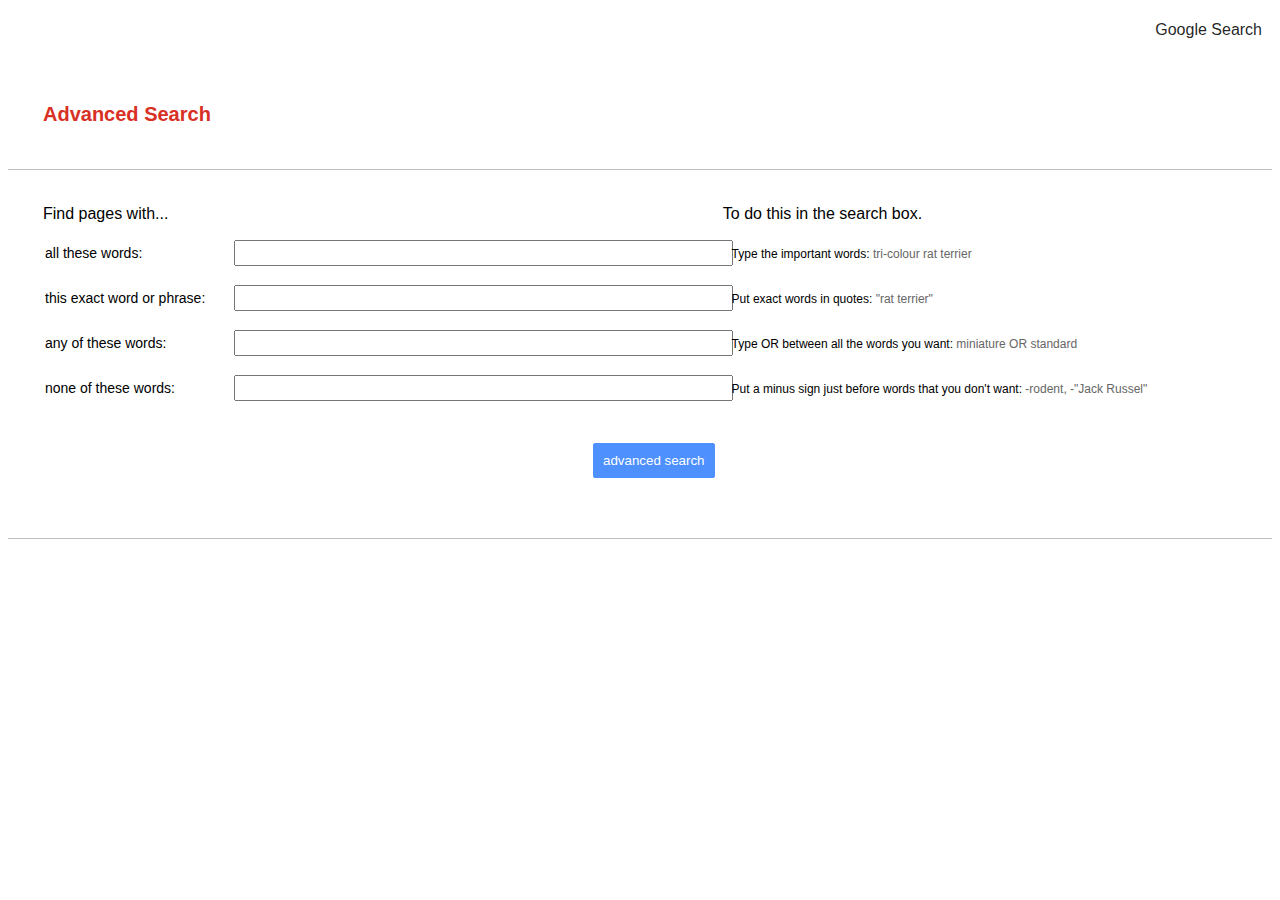
<file: advanced.html>
<!DOCTYPE html>
<html lang="en">
<head>
    <meta charset="UTF-8">
    <meta http-equiv="X-UA-Compatible" content="IE=edge">
    <meta name="viewport" content="width=device-width, initial-scale=1.0">
    <link rel="stylesheet" href="style.css">
    <title>Google Advanced Search</title>
</head>
<body>   
    <div class="links_ad">
        <a class="index" href="index.html">Google Search</a>
    </div>  
    <h2 id="advanced">Advanced Search</h1>
    <br>
    <form class="adForm" action="https://google.com/search" >
        <div id="headers">
            <span>
                Find pages with...
            </span>
            <span id="toDo">
                To do this in the search box.
            </span>
        </div><br>
        <br>
        <div class="field">
            <div class="label">
            all these words:
            </div>
            <div class="textinput">
                <input id="txtfield" type="text" value="" name="as_q">
            </div>
            <div class="complement">
            Type the important words: <span class="subcomp">tri-colour rat terrier</span>
            </div>
        </div>
        <br>
        <div class="field">
            <div class="label">
            this exact word or phrase:
            </div>
            <div class="textinput">
                <input id="txtfield" type="text" value="" name="as_epq">
            </div>
            <div class="complement">
                Put exact words in quotes: <span class="subcomp">"rat terrier"</span>
            </div>
        </div>
        <br>
        <div class="field">
            <div class="label">
            any of these words:
            </div>
            <div class="textinput">
                <input id="txtfield" type="text" value="" name="as_oq">
            </div>
            <div class="complement">
                Type OR between all the words you want: <span class="subcomp">miniature OR standard</span>
            </div>
        </div>      
        <br>
        <div class="field">
            <div class="label">
            none of these words:
            </div>
            <div class="textinput">
                <input id="txtfield" type="text" value="" name="as_eq">
            </div>
            <div class="complement">
                Put a minus sign just before words that you don't want: <span class="subcomp">-rodent, -"Jack Russel"</span>
            </div>
        </div>
        <br>
        <input class="ad_button" type="submit" value="advanced search">
</body>
</html>
</file>
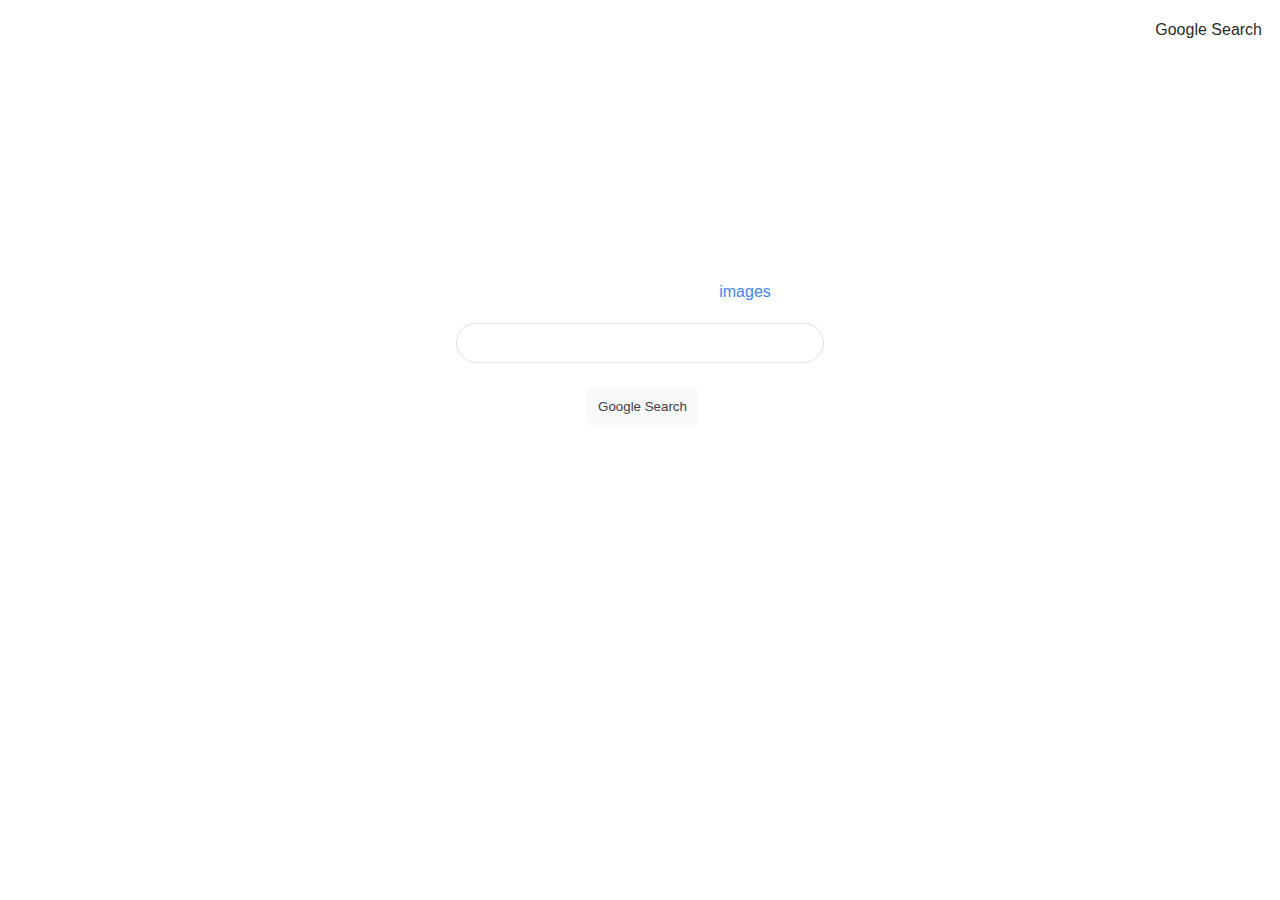
<file: image.html>
<!DOCTYPE html>
<html lang="en">
<head>
    <meta charset="UTF-8">
    <meta http-equiv="X-UA-Compatible" content="IE=edge">
    <meta name="viewport" content="width=device-width, initial-scale=1.0">
    <link rel="stylesheet" href="style.css">
    <title>Google Images</title>
</head>
<body>
    <div class="links">
        <a class="index" href="index.html">Google Search</a>
    </div>
    <div class="img_logo">
        <div id=img_txt>
        images
        </div>
    </div>
    <div class="form">
        <form action="https://google.com/images">
            <br>
            <input class="searchbar" type="text" name="q">
            <br>
            <input class="submit" type="submit" value="Google Search">
        </form>
    </div>       
</body>
</html>
</file>
<file: style.css>
body{
    font-family: Arial;
}

.links{
    text-align: right;
    height: 200px;
}

.form{
    text-align: center;
    width: 50%;
    background-color: transparent;
    margin-right: auto;
    margin-left: auto;
}

.logo{
    margin:20px;
    height:"92";
    width:"272";
}

.img_logo{
    margin-right: auto;
    margin-left: auto;
    background-image:url('https://www.google.com.br/images/branding/googlelogo/1x/googlelogo_color_272x92dp.png');
    background-size: 272px 92px;
    background-repeat: no-repeat;
    height: 92px;
    width: 272px;
    text-align: center;
}

#img_txt{
    color:#4285f4;
    font: 16px/16px arial, sans-serif;
    position: relative;
    left: 105px;
    top: 76px;
    white-space: nowrap;
}

.searchbar{
    margin-top: 5px;
    background-image:url('https://icon-library.com/images/google-search-icon/google-search-icon-13.jpg');
    background-repeat: no-repeat;
    background-size: 22px 22px;
    background-position: 10px 10px;
    background-color:#fff;
    padding:10px;
    padding-left: 40px;
    width: 50%;
    border: 1px solid #dfe1e5;
    border-radius: 24px;
    box-shadow: none;
    font-size: 1em;
}

.searchbar:hover{
    border-style: groove;
}

.searchbar:focus{
    outline: none;
    border-style: groove;
}

.submit{
    color: #3c4043;
    margin-top: 25px;
    margin-left:5px;
    border: 1px solid #f8f9fa;
    border-radius: 4px;
    background-color:#f8f9fa;
    font-size: 14px;
    padding: 10px;
    font: 400 13.3333px Arial;
}

.submit:hover{
    border-style: outset;
}

.image_search , .advanced_search , .index{
    font-size: 1em;
    display: inline-block;
    line-height: 24px;
    vertical-align: middle;
    color: rgba(0,0,0,0.87);
    text-decoration: none;
    margin: 10px;
}

.image_search:hover , .advanced_search:hover, .index:hover{
    text-decoration: underline;
}

#small_logo{
    margin-right: 100%;
    height: 24px;
    width: 74px;

}

#advanced{
    margin:25px 35px;
    font-size:20px;
    color:#d93025;
}

.adForm{
    border-top: 0.8px solid #c0c0c0;
    padding:35px;
    font-size:0.8em;
    border-bottom: 0.8px solid #c0c0c0;
}

.links_ad{
    background-image: url('https://www.google.com.br/images/branding/googlelogo/1x/googlelogo_color_272x92dp.png');
    background-size: 74px 24px;
    background-position: 10px 10px;
    background-repeat: no-repeat;
    text-align: right;
    height: 70px;
}

#headers{
    font-size: 16px;
    display: inline-block;
}

#toDo{
    margin-left: 550px;
}

.field{
    margin: 2px;
    font-size:1.2em;
}

.label{
    display:inline-block;
    width: 180px;
    text-align: left;
    font-size: 14px;
}

.textinput{
    display: inline-block;
    margin-left: 5px;
    line-height: 16px;
}

.complement{
    font-size: 12px;
    display: inline-block;
    margin-left: 300px;
}

.subcomp{
    color:#666;
}

#txtfield{
    padding-left: 10px;
    height: 20px;
    width: 250%;
    outline: none;
}

.ad_button{
    margin-left: 550px;
    margin-top: 25px;
    margin-bottom: 25px;
    border: 1px solid #4d90fe;
    border-radius: 2px;
    background-color:#4d90fe;
    color:white;
    font-size: 11px;
    padding: 9px;
    font: 400 13.3333px Arial;  
}

.ad_button:hover{
    background-color:#4787ed;
    border-style: outset;
}
</file>
